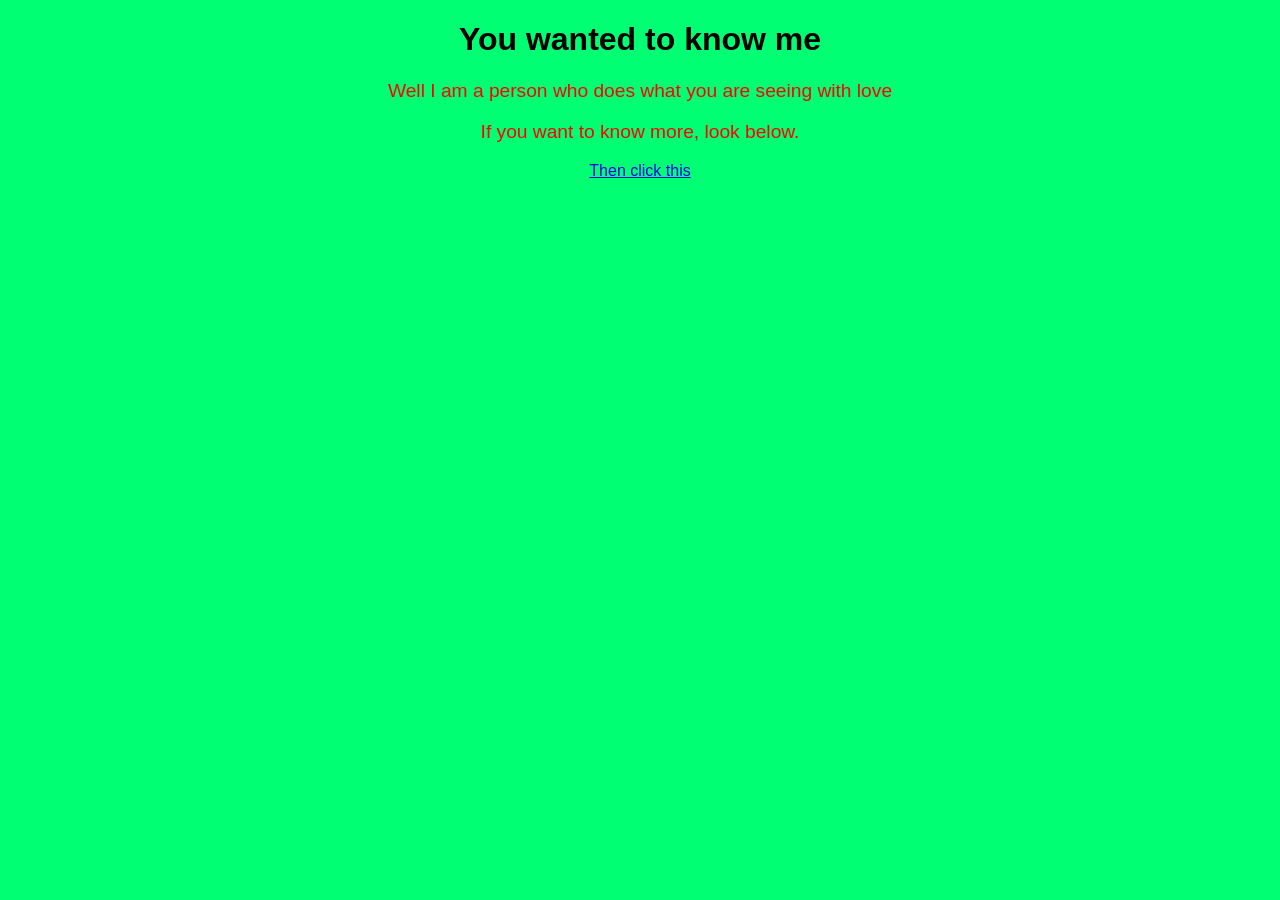
<file: about.html>
<!DOCTYPE html>
<html lang="en">
<head>
    <meta charset="UTF-8">
    <meta name="viewport" content="width=device-width, initial-scale=1.0">
    <title>Me</title>
    <link rel="stylesheet" href="styleForAbout.css">
    <link rel="icon" href="favico.png" type="image/x-icon">
</head>
<body>
    <h1>You wanted to know me</h1>
    <p>Well I am a person who does what you are seeing with love</p>
    <p>If you want to know more, look below.</p>
    <a href="index.html">Then click this</a>
</body>
</html>
</file>
<file: styleForAbout.css>
body {
    text-align: center;
    font-family: Arial, sans-serif;
    background: rgb(0, 255, 115);
}

p {
    color: #fd0202;
    font-size: 1.2em;
}
</file>
